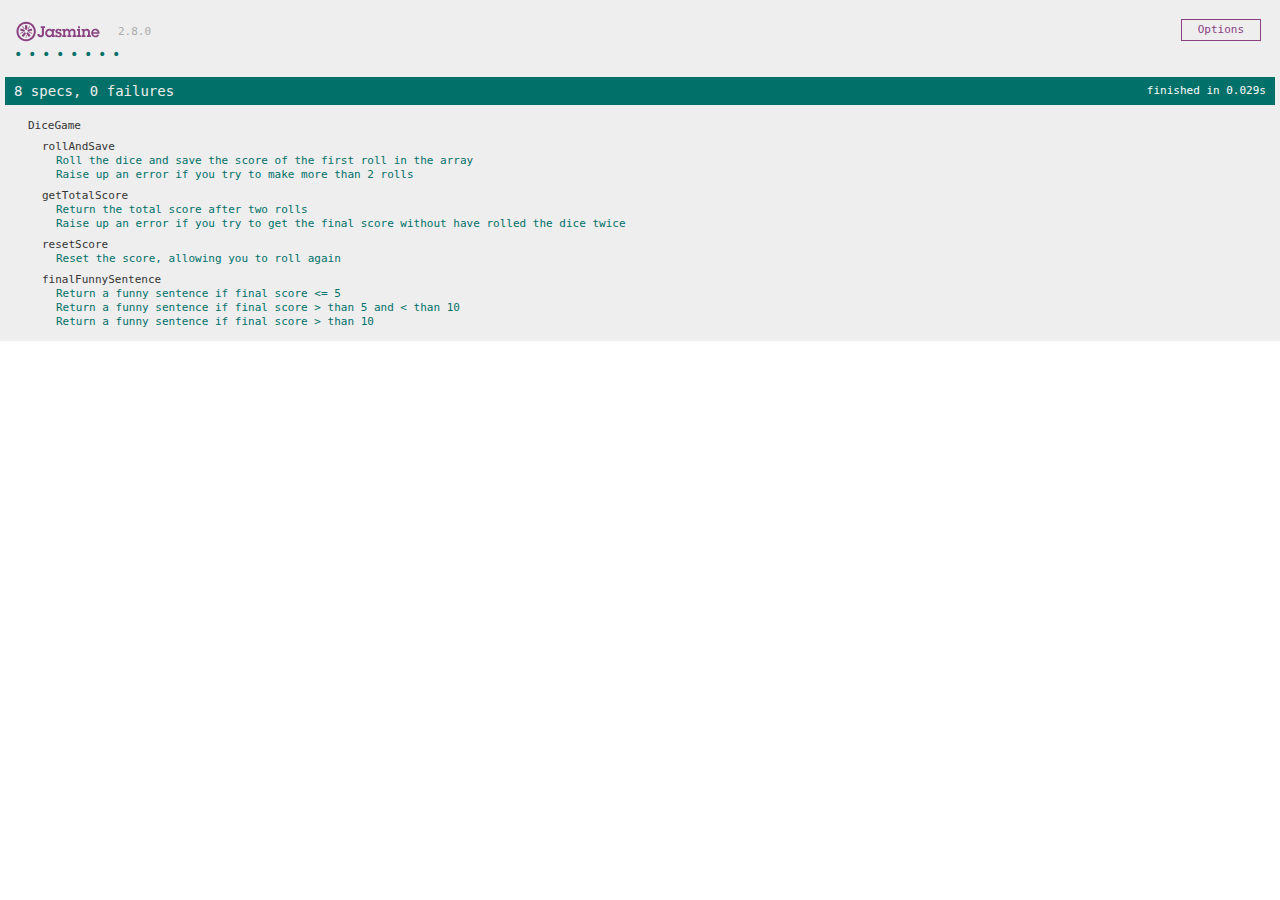
<file: SpecRunner.html>
<!DOCTYPE html>
<html>
<head>
  <meta charset="utf-8">
  <title>Jasmine Spec Runner v2.8.0</title>

  <link rel="shortcut icon" type="image/png" href="lib/jasmine-2.8.0/jasmine_favicon.png">
  <link rel="stylesheet" href="lib/jasmine-2.8.0/jasmine.css">

  <script src="lib/jasmine-2.8.0/jasmine.js"></script>
  <script src="lib/jasmine-2.8.0/jasmine-html.js"></script>
  <script src="lib/jasmine-2.8.0/boot.js"></script>

  <!-- include source files here... -->
<script src="src/dice.js"></script>
<script src="src/diceGame.js"></script>


  <!-- include spec files here... -->
<script src="spec/jasmineHelper.js"></script>
<script src="spec/diceGameSpec.js"></script>

</head>

<body>
</body>
</html>
</file>
<file: lib/jasmine-2.8.0/jasmine.css>
body { overflow-y: scroll; }

.jasmine_html-reporter { background-color: #eee; padding: 5px; margin: -8px; font-size: 11px; font-family: Monaco, "Lucida Console", monospace; line-height: 14px; color: #333; }
.jasmine_html-reporter a { text-decoration: none; }
.jasmine_html-reporter a:hover { text-decoration: underline; }
.jasmine_html-reporter p, .jasmine_html-reporter h1, .jasmine_html-reporter h2, .jasmine_html-reporter h3, .jasmine_html-reporter h4, .jasmine_html-reporter h5, .jasmine_html-reporter h6 { margin: 0; line-height: 14px; }
.jasmine_html-reporter .jasmine-banner, .jasmine_html-reporter .jasmine-symbol-summary, .jasmine_html-reporter .jasmine-summary, .jasmine_html-reporter .jasmine-result-message, .jasmine_html-reporter .jasmine-spec .jasmine-description, .jasmine_html-reporter .jasmine-spec-detail .jasmine-description, .jasmine_html-reporter .jasmine-alert .jasmine-bar, .jasmine_html-reporter .jasmine-stack-trace { padding-left: 9px; padding-right: 9px; }
.jasmine_html-reporter .jasmine-banner { position: relative; }
.jasmine_html-reporter .jasmine-banner .jasmine-title { background: url('[data-uri]') no-repeat; background: url('[data-uri]') no-repeat, none; -moz-background-size: 100%; -o-background-size: 100%; -webkit-background-size: 100%; background-size: 100%; display: block; float: left; width: 90px; height: 25px; }
.jasmine_html-reporter .jasmine-banner .jasmine-version { margin-left: 14px; position: relative; top: 6px; }
.jasmine_html-reporter #jasmine_content { position: fixed; right: 100%; }
.jasmine_html-reporter .jasmine-version { color: #aaa; }
.jasmine_html-reporter .jasmine-banner { margin-top: 14px; }
.jasmine_html-reporter .jasmine-duration { color: #fff; float: right; line-height: 28px; padding-right: 9px; }
.jasmine_html-reporter .jasmine-symbol-summary { overflow: hidden; *zoom: 1; margin: 14px 0; }
.jasmine_html-reporter .jasmine-symbol-summary li { display: inline-block; height: 10px; width: 14px; font-size: 16px; }
.jasmine_html-reporter .jasmine-symbol-summary li.jasmine-passed { font-size: 14px; }
.jasmine_html-reporter .jasmine-symbol-summary li.jasmine-passed:before { color: #007069; content: "\02022"; }
.jasmine_html-reporter .jasmine-symbol-summary li.jasmine-failed { line-height: 9px; }
.jasmine_html-reporter .jasmine-symbol-summary li.jasmine-failed:before { color: #ca3a11; content: "\d7"; font-weight: bold; margin-left: -1px; }
.jasmine_html-reporter .jasmine-symbol-summary li.jasmine-disabled { font-size: 14px; }
.jasmine_html-reporter .jasmine-symbol-summary li.jasmine-disabled:before { color: #bababa; content: "\02022"; }
.jasmine_html-reporter .jasmine-symbol-summary li.jasmine-pending { line-height: 17px; }
.jasmine_html-reporter .jasmine-symbol-summary li.jasmine-pending:before { color: #ba9d37; content: "*"; }
.jasmine_html-reporter .jasmine-symbol-summary li.jasmine-empty { font-size: 14px; }
.jasmine_html-reporter .jasmine-symbol-summary li.jasmine-empty:before { color: #ba9d37; content: "\02022"; }
.jasmine_html-reporter .jasmine-run-options { float: right; margin-right: 5px; border: 1px solid #8a4182; color: #8a4182; position: relative; line-height: 20px; }
.jasmine_html-reporter .jasmine-run-options .jasmine-trigger { cursor: pointer; padding: 8px 16px; }
.jasmine_html-reporter .jasmine-run-options .jasmine-payload { position: absolute; display: none; right: -1px; border: 1px solid #8a4182; background-color: #eee; white-space: nowrap; padding: 4px 8px; }
.jasmine_html-reporter .jasmine-run-options .jasmine-payload.jasmine-open { display: block; }
.jasmine_html-reporter .jasmine-bar { line-height: 28px; font-size: 14px; display: block; color: #eee; }
.jasmine_html-reporter .jasmine-bar.jasmine-failed { background-color: #ca3a11; }
.jasmine_html-reporter .jasmine-bar.jasmine-passed { background-color: #007069; }
.jasmine_html-reporter .jasmine-bar.jasmine-skipped { background-color: #bababa; }
.jasmine_html-reporter .jasmine-bar.jasmine-errored { background-color: #ca3a11; }
.jasmine_html-reporter .jasmine-bar.jasmine-menu { background-color: #fff; color: #aaa; }
.jasmine_html-reporter .jasmine-bar.jasmine-menu a { color: #333; }
.jasmine_html-reporter .jasmine-bar a { color: white; }
.jasmine_html-reporter.jasmine-spec-list .jasmine-bar.jasmine-menu.jasmine-failure-list, .jasmine_html-reporter.jasmine-spec-list .jasmine-results .jasmine-failures { display: none; }
.jasmine_html-reporter.jasmine-failure-list .jasmine-bar.jasmine-menu.jasmine-spec-list, .jasmine_html-reporter.jasmine-failure-list .jasmine-summary { display: none; }
.jasmine_html-reporter .jasmine-results { margin-top: 14px; }
.jasmine_html-reporter .jasmine-summary { margin-top: 14px; }
.jasmine_html-reporter .jasmine-summary ul { list-style-type: none; margin-left: 14px; padding-top: 0; padding-left: 0; }
.jasmine_html-reporter .jasmine-summary ul.jasmine-suite { margin-top: 7px; margin-bottom: 7px; }
.jasmine_html-reporter .jasmine-summary li.jasmine-passed a { color: #007069; }
.jasmine_html-reporter .jasmine-summary li.jasmine-failed a { color: #ca3a11; }
.jasmine_html-reporter .jasmine-summary li.jasmine-empty a { color: #ba9d37; }
.jasmine_html-reporter .jasmine-summary li.jasmine-pending a { color: #ba9d37; }
.jasmine_html-reporter .jasmine-summary li.jasmine-disabled a { color: #bababa; }
.jasmine_html-reporter .jasmine-description + .jasmine-suite { margin-top: 0; }
.jasmine_html-reporter .jasmine-suite { margin-top: 14px; }
.jasmine_html-reporter .jasmine-suite a { color: #333; }
.jasmine_html-reporter .jasmine-failures .jasmine-spec-detail { margin-bottom: 28px; }
.jasmine_html-reporter .jasmine-failures .jasmine-spec-detail .jasmine-description { background-color: #ca3a11; }
.jasmine_html-reporter .jasmine-failures .jasmine-spec-detail .jasmine-description a { color: white; }
.jasmine_html-reporter .jasmine-result-message { padding-top: 14px; color: #333; white-space: pre; }
.jasmine_html-reporter .jasmine-result-message span.jasmine-result { display: block; }
.jasmine_html-reporter .jasmine-stack-trace { margin: 5px 0 0 0; max-height: 224px; overflow: auto; line-height: 18px; color: #666; border: 1px solid #ddd; background: white; white-space: pre; }
</file>
